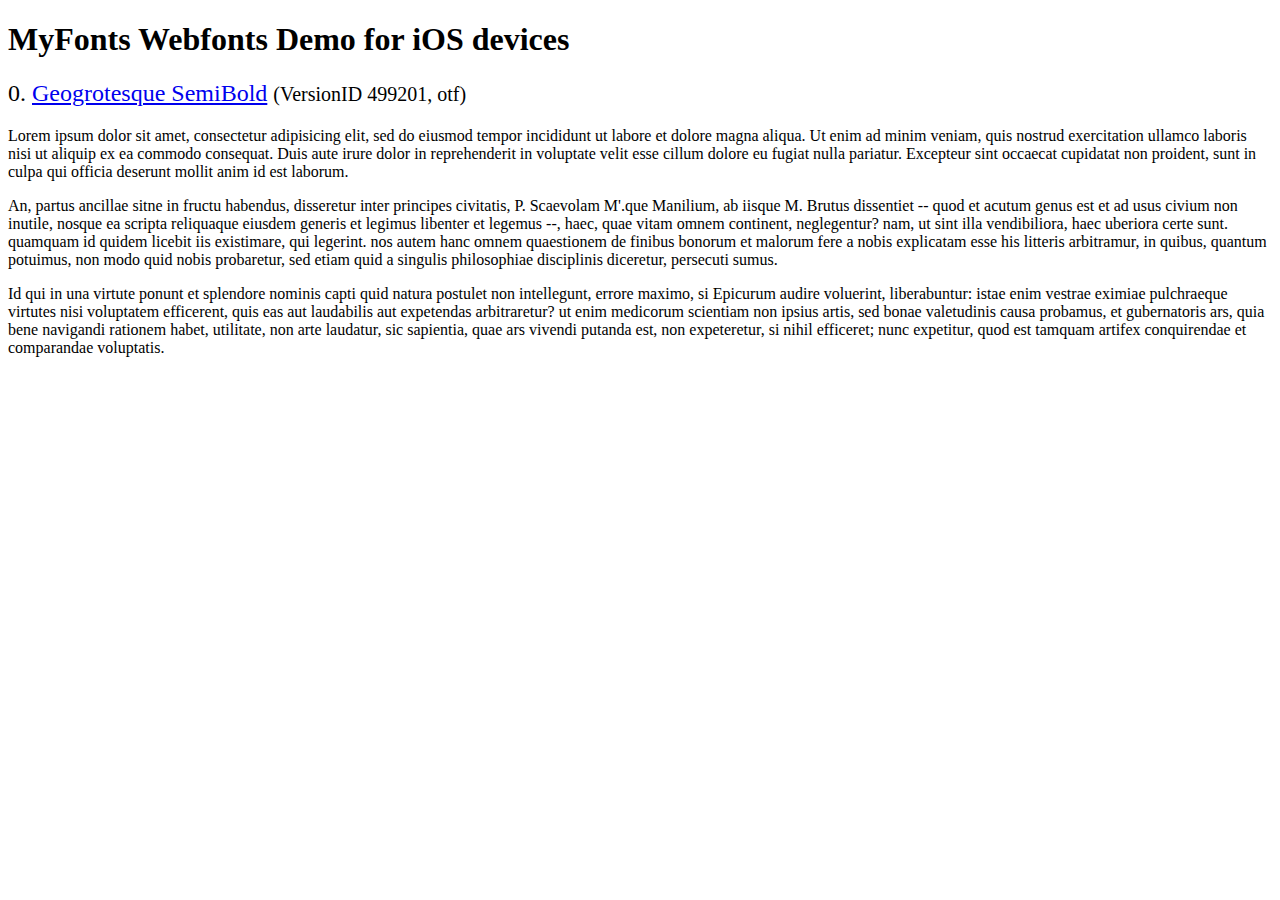
<file: template/cake-delights/slider/demo/fonts/webfonts/geo-semibold/svg/index.html>
<!DOCTYPE html>
<html>
<head>
<title>MyFonts Webfonts Demo for iOS devices</title>
<meta http-equiv="content-type" content="text/html; charset=utf-8" />

<style type="text/css" media="all">

	h2 {
		 font-weight:normal;
	}

		
	@font-face {
		font-family:"Geogrotesque-SemiBold";
		src:url("style_169898.svg#Geogrotesque-SemiBold") format("svg");
	}
	
	.webfont_0 {
		font-family: Geogrotesque-SemiBold;
	}
		
</style>

</head>

<body>

<h1>MyFonts Webfonts Demo for iOS devices</h1>


<h2>0. <span class='webfont_0'><a href='http://new.myfonts.com/search/style::169898/'>Geogrotesque SemiBold</a></span>
<small>(VersionID 499201, otf)</small>
</h2>

<p class='webfont_0'>Lorem ipsum dolor sit amet, consectetur adipisicing elit, sed do eiusmod tempor incididunt ut labore et dolore magna aliqua. Ut enim ad minim veniam, quis nostrud exercitation ullamco laboris nisi ut aliquip ex ea commodo consequat. Duis aute irure dolor in reprehenderit in voluptate velit esse cillum dolore eu fugiat nulla pariatur. Excepteur sint occaecat cupidatat non proident, sunt in culpa qui officia deserunt mollit anim id est laborum.</p>

<p class='webfont_0'>An, partus ancillae sitne in fructu habendus, disseretur inter principes civitatis, P. Scaevolam M'.que Manilium, ab iisque M. Brutus dissentiet -- quod et acutum genus est et ad usus civium non inutile, nosque ea scripta reliquaque eiusdem generis et legimus libenter et legemus --, haec, quae vitam omnem continent, neglegentur? nam, ut sint illa vendibiliora, haec uberiora certe sunt. quamquam id quidem licebit iis existimare, qui legerint. nos autem hanc omnem quaestionem de finibus bonorum et malorum fere a nobis explicatam esse his litteris arbitramur, in quibus, quantum potuimus, non modo quid nobis probaretur, sed etiam quid a singulis philosophiae disciplinis diceretur, persecuti sumus.</p>

<p class='webfont_0'>Id qui in una virtute ponunt et splendore nominis capti quid natura postulet non intellegunt, errore maximo, si Epicurum audire voluerint, liberabuntur: istae enim vestrae eximiae pulchraeque virtutes nisi voluptatem efficerent, quis eas aut laudabilis aut expetendas arbitraretur? ut enim medicorum scientiam non ipsius artis, sed bonae valetudinis causa probamus, et gubernatoris ars, quia bene navigandi rationem habet, utilitate, non arte laudatur, sic sapientia, quae ars vivendi putanda est, non expeteretur, si nihil efficeret; nunc expetitur, quod est tamquam artifex conquirendae et comparandae voluptatis.</p>




</body>
</html>
</file>
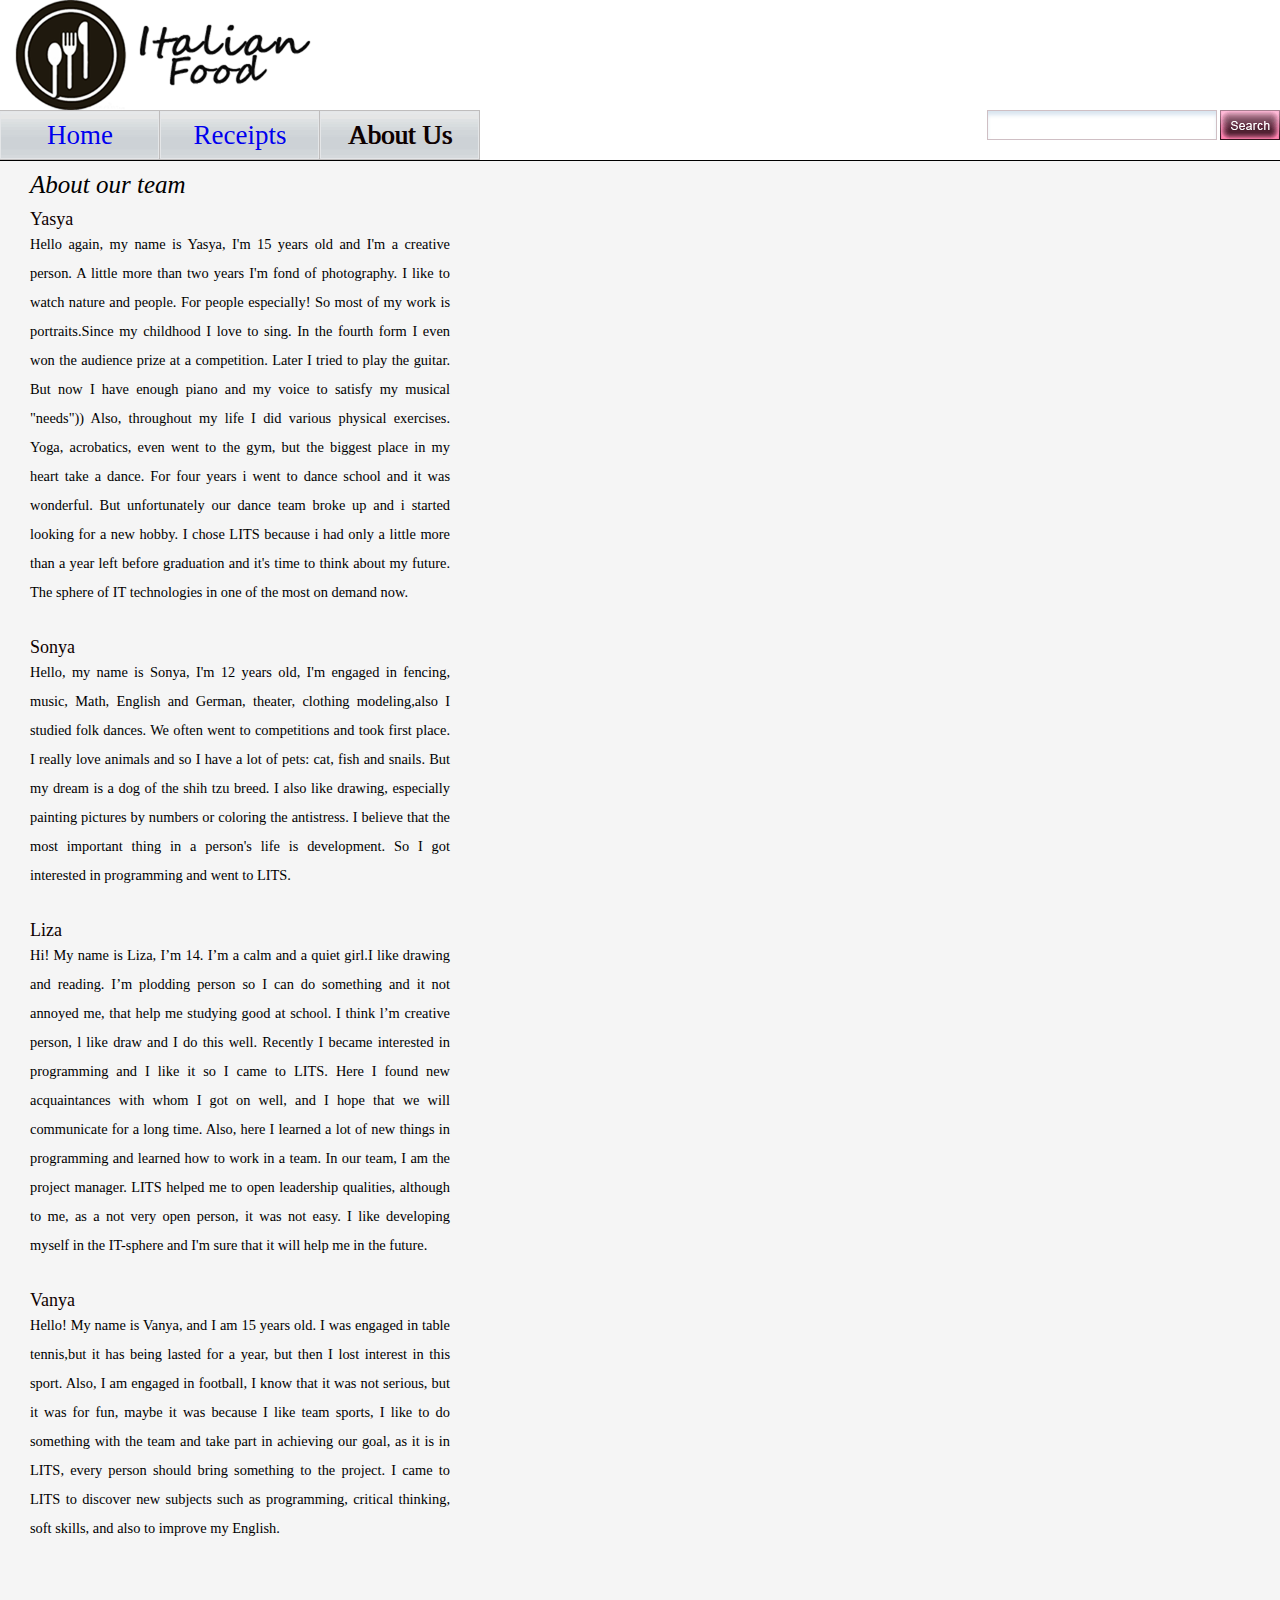
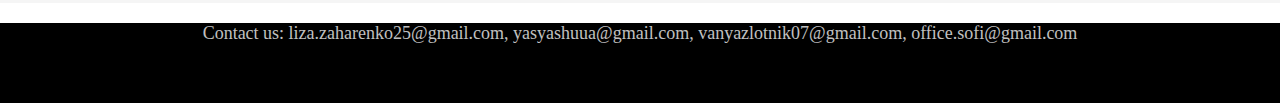
<file: about.html>
<!DOCTYPE html>
<html>

<head>
  <title>About us</title>
  <meta charset="UTF-8">
  <link rel="stylesheet" type="text/css" href="css/style.css">
  <script src="js/abc.js"></script>
  <script src="js/custom.js"></script>
</head>

<body>
  <div id="header">
    <div>
      <div>
        <div id="logo">
          <a href="#">
            <img src="images/logo1.png" alt="">
          </a>
        </div>
      </div>
      <div class="list-and-search">
        <ul>
          <li>
            <a href="index.html">Home</a>
          </li>
          <li>
            <a href="product.html" class="js_find_recipies">Receipts</a>
          </li>
          <li class="current">
            <a href="about.html">About us</a>
          </li>
        </ul>
        <form >
          <input type="text" id="search" maxlength="30">
          <input type="button" value="" id="searchbtn">
        </form>
      </div>


    </div>
  </div>
  <div id="content">
    <div id="about">
      <div class="aside">
        <h1>About our team</h1>
        <span>Yasya</span>

        <p>
          <font face="verdana">
            <big>Hello again, my name is Yasya, I'm 15 years old and I'm a creative person. A little more than two years I'm fond
              of photography. I like to watch nature and people. For people especially! So most of my work is portraits.Since
              my childhood I love to sing. In the fourth form I even won the audience prize at a competition. Later I tried
              to play the guitar. But now I have enough piano and my voice to satisfy my musical "needs")) Also, throughout
              my life I did various physical exercises. Yoga, acrobatics, even went to the gym, but the biggest place in
              my heart take a dance. For four years i went to dance school and it was wonderful. But unfortunately our dance
              team broke up and i started looking for a new hobby. I chose LITS because i had only a little more than a year
              left before graduation and it's time to think about my future. The sphere of IT technologies in one of the
              most on demand now.
          </font>
          </big>
        </p>
        <span>Sonya</span>
        <p>
          <font face="verdana">
            <big>Hello, my name is Sonya, I'm 12 years old, I'm engaged in fencing, music, Math, English and German, theater,
              clothing modeling,also I studied folk dances. We often went to competitions and took first place. I really
              love animals and so I have a lot of pets: cat, fish and snails. But my dream is a dog of the shih tzu breed.
              I also like drawing, especially painting pictures by numbers or coloring the antistress. I believe that the
              most important thing in a person's life is development. So I got interested in programming and went to LITS.
            </big>
          </font>
        </p>
        <span>Liza</span>
        <p>
          <big>
            <font face="verdana">Hi! My name is Liza, I’m 14. I’m a calm and a quiet girl.I like drawing and reading. I’m plodding person so I
              can do something and it not annoyed me, that help me studying good at school. I think l’m creative person,
              l like draw and I do this well. Recently I became interested in programming and I like it so I came to LITS.
              Here I found new acquaintances with whom I got on well, and I hope that we will communicate for a long time.
              Also, here I learned a lot of new things in programming and learned how to work in a team. In our team, I am
              the project manager. LITS helped me to open leadership qualities, although to me, as a not very open person,
              it was not easy. I like developing myself in the IT-sphere and I'm sure that it will help me in the future.
            </font>
          </big>
        </p>
        <span>Vanya</span>
        <p>
          <big>
            <font face="verdana">Hello! My name is Vanya, and I am 15 years old. I was engaged in table tennis,but it has being lasted for a year,
              but then I lost interest in this sport. Also, I am engaged in football, I know that it was not serious, but
              it was for fun, maybe it was because I like team sports, I like to do something with the team and take part
              in achieving our goal, as it is in LITS, every person should bring something to the project. I came to LITS
              to discover new subjects such as programming, critical thinking, soft skills, and also to improve my English.
            </font>
          </big>
        </p>
      </div>
    </div>
  </div>
  <div id="footer">
    <div id="navigation">
      <div>
        <p>Contact us: liza.zaharenko25@gmail.com, yasyashuua@gmail.com, vanyazlotnik07@gmail.com, office.sofi@gmail.com</p>
      </div>
    </div>
</body>

</html>
</file>
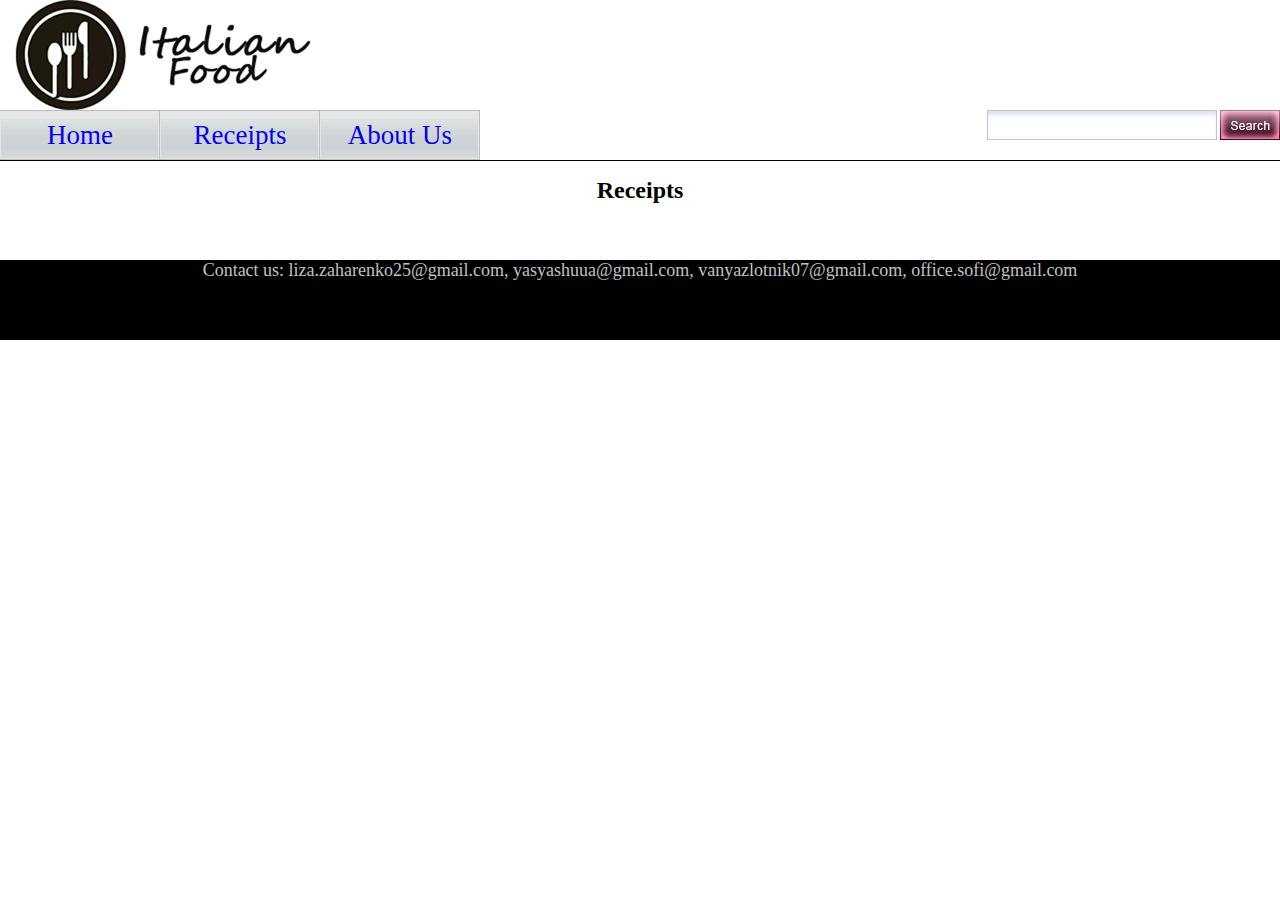
<file: product.html>
<!DOCTYPE html>
<html>

<head>
  <title>Receipts</title>
  <meta charset="UTF-8">
  <link rel="stylesheet" type="text/css" href="css/style.css">
  <script src="js/abc.js"></script>
  <script src="js/custom.js"></script>
</head>

<body>
  <div id="header">
    <div>
      <div>
        <div id="logo">
          <a href="#">
            <img src="images/logo1.png" alt="">
          </a>
        </div>
      </div>
      <div class="list-and-search">
        <ul>
          <li>
            <a href="index.html">Home</a>
          </li>
          <li>
            <a href="product.html" class="js_find_recipies">Receipts</a>
          </li>
          <li>
            <a href="about.html">About us</a>
          </li>
        </ul>
        <form action="#">
          <input type="text" id="search" maxlength="30">
          <input type="button" value="" id="searchbtn">
        </form>

      </div>

    </div>
  </div>
  <div class="content-product">
    <h1>Receipts</h1>
    <div class="recipes-wrapper js_recipes-wrapper">
      <div class="one-recipe clear">
        <div class="one-recipe-descr">
          <h2>
            <a href="#">Special Treats</a>
          </h2>
          <p>Lorem ipsum dolor sit amet, consectetuer adipiscing elit, sed diam nonummy nibh</p>
          <a href="vievrecipe.html" class="view">view all</a>
        </div>
        <div class="one-recipe-image">
          <a href="#">
            <img src="images/tarts.jpg" alt="">
          </a>
        </div>

      </div>
    </div>
  </div>
  <div id="footer">
    <div id="navigation">
      <div>
        <p>Contact us: liza.zaharenko25@gmail.com, yasyashuua@gmail.com, vanyazlotnik07@gmail.com, office.sofi@gmail.com</p>
      </div>
    </div>
</body>

</html>
</file>
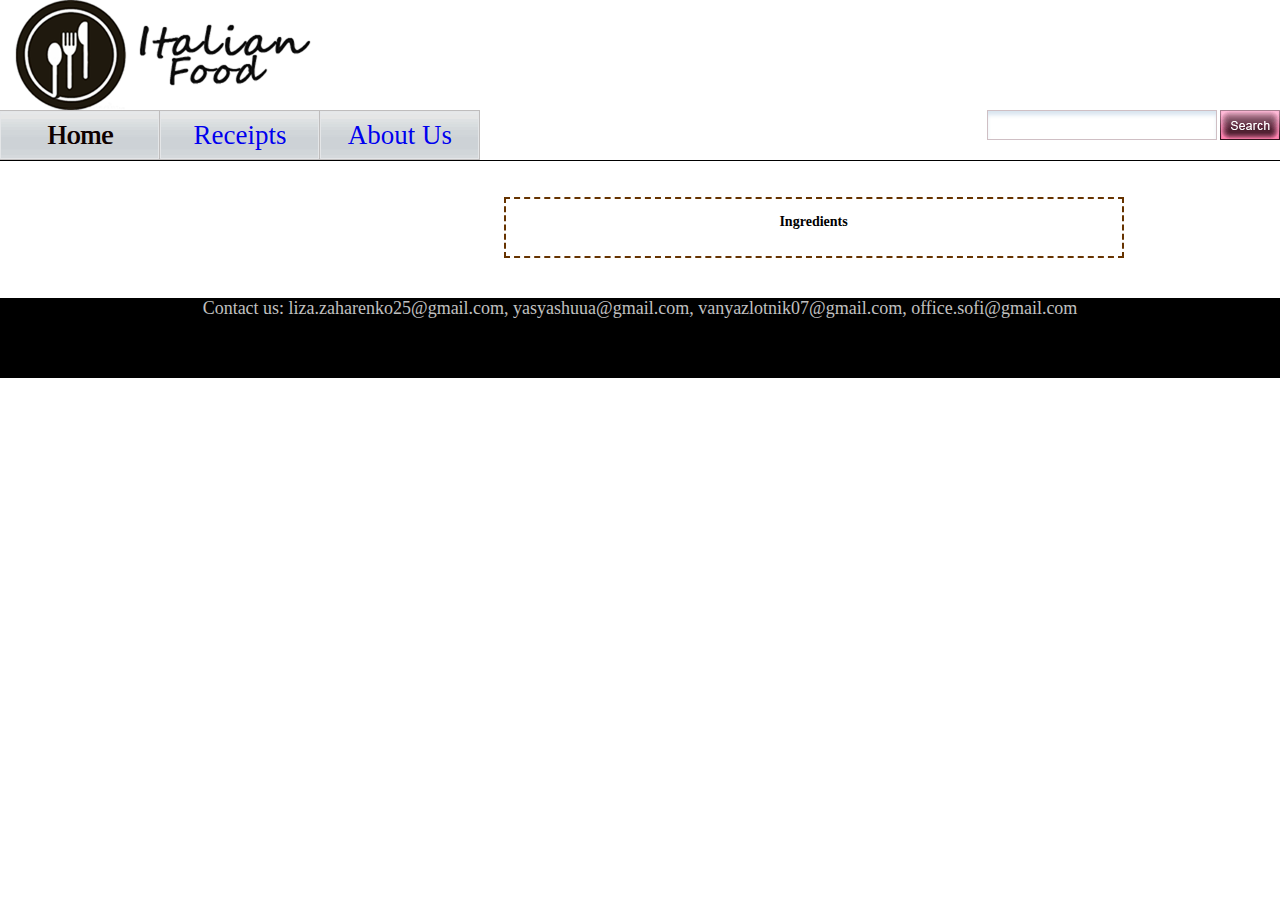
<file: vievrecipe.html>
<!DOCTYPE html>
<html>

<head>
  <title>Recipe</title>
  <meta charset="UTF-8">
  <link rel="stylesheet" type="text/css" href="css/style.css">
  <script src="js/abc.js"></script>
  <script src="js/custom.js"></script>
</head>

<body>
  <div id="header">
    <div>
      <div>
        <div id="logo">
          <a href="#">
            <img src="images/logo1.png" alt="">
          </a>
        </div>
      </div>
      <div class="list-and-search">
        <ul>
          <li class="current">
            <a href="index.html">Home</a>
          </li>
          <li>
            <a href="product.html" class="js_find_recipies">Receipts</a>
          </li>
          <li>
            <a href="about.html">About us</a>
          </li>
        </ul>
        <form action="#">
          <input type="text" id="search" maxlength="30">
          <input type="button" value="" id="searchbtn">
        </form>

      </div>

    </div>

  </div>
  <div class="recipe-container">
    <div class="recipe-header clear">
      <h1 class='js_recipe-name'></h1>
      <div class="recipe-header-left">
          <img class="js_recipe-image">
      </div>
      <div class="recipe-header-right">
          <div class="recipe-ingredients">
            <h3>Ingredients</h3>
            <ul class="js_ingredients-list"></ul>
          </div>
      </div>
    </div>
    <div class="recipes-steps js_steps">
      
    </div>
  </div>
  <div id="footer">
    <div id="navigation">
      <div>
        <p>Contact us: liza.zaharenko25@gmail.com, yasyashuua@gmail.com, vanyazlotnik07@gmail.com, office.sofi@gmail.com</p>
      </div>
    </div>
  </div>
</body>

</html>
</file>
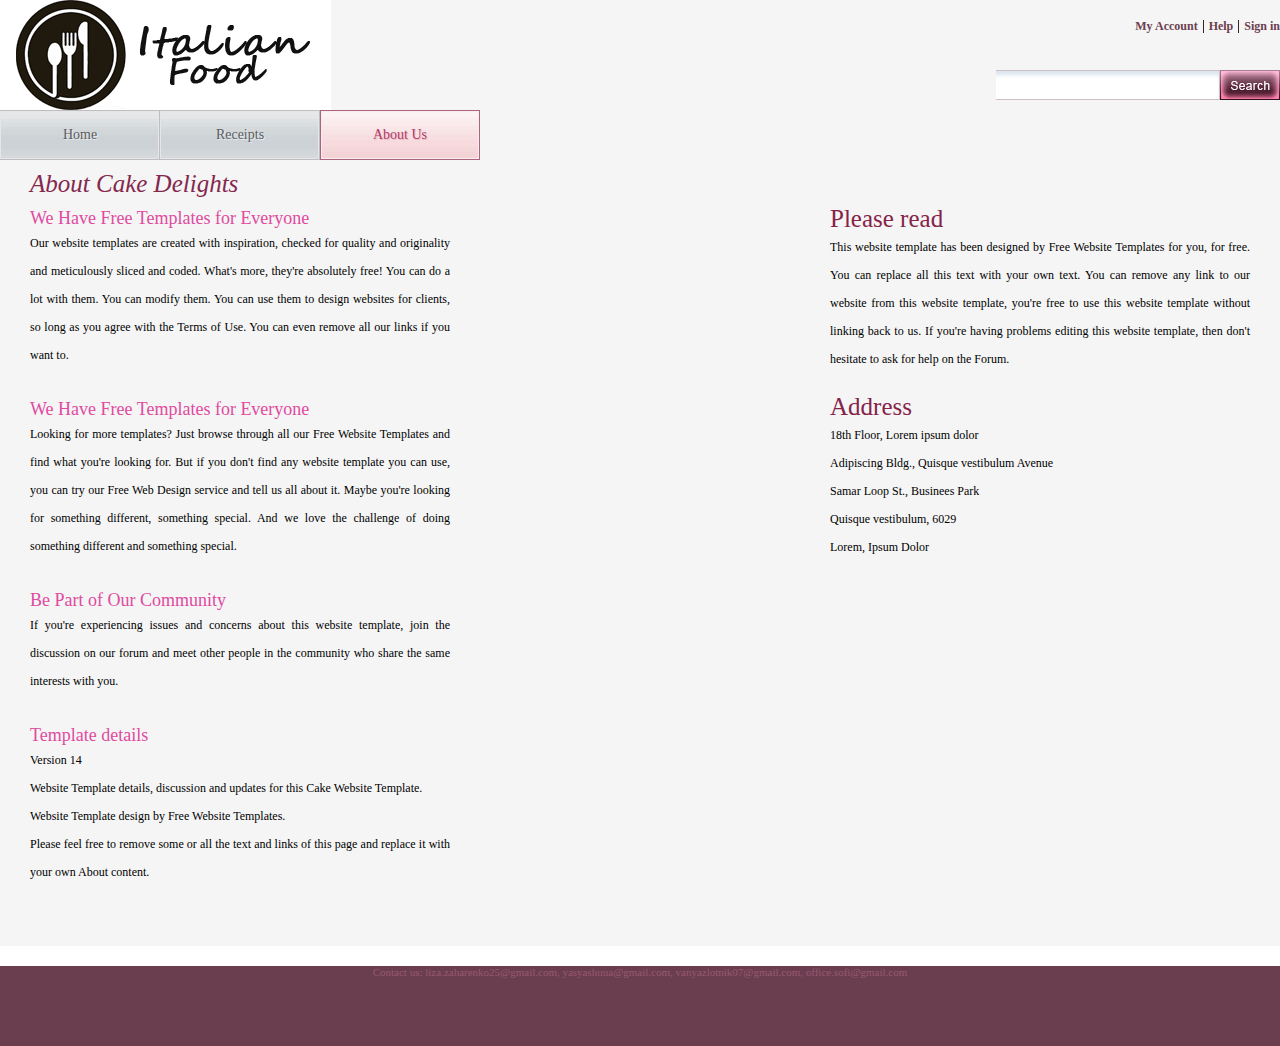
<file: template/cake-delights/about.html>
<!DOCTYPE html>
<html>
<head>
<title>Cake Delights | About</title>
<meta charset="UTF-8">
<link rel="stylesheet" type="text/css" href="css/style.css">
<!--[if IE 8]><link rel="stylesheet" type="text/css" href="css/ie8.css"><![endif]-->
<!--[if IE 7]><link rel="stylesheet" type="text/css" href="css/ie7.css"><![endif]-->
<!--[if IE 6]><link rel="stylesheet" type="text/css" href="css/ie6.css"><![endif]-->
</head>
<body>
<div id="header">
  <div>
    <div>
      <div id="logo"> <a href="#"><img src="images/logo1.png" alt=""></a> </div>
      <div>
        <div> <a href="signup.html">My Account</a> <a href="#">Help</a> <a href="signin.html" class="last">Sign in</a> </div>
        <form action="#">
          <input type="text" id="search" maxlength="30">
          <input type="submit" value="" id="searchbtn">
        </form>
      </div>
    </div>
    <ul>
      <li><a href="index.html">Home</a></li>
      <li><a href="product.html">Receipts</a></li>
      <li class="current"><a href="about.html">About us</a></li>
    </ul>
   
  </div>
</div>
<div id="content">
  <div id="about">
    <div class="aside">
      <h1>About Cake Delights</h1>
      <span>We Have Free Templates for Everyone</span>
      <p>Our website templates are created with inspiration, checked for quality and originality and meticulously sliced and coded. What's more, they're absolutely free! You can do a lot with them. You can modify them. You can use them to design websites for clients, so long as you agree with the Terms of Use. You can even remove all our links if you want to.</p>
      <span>We Have Free Templates for Everyone</span>
      <p>Looking for more templates? Just browse through all our Free Website Templates and find what you're looking for. But if you don't find any website template you can use, you can try our Free Web Design service and tell us all about it. Maybe you're looking for something different, something special. And we love the challenge of doing something different and something special.</p>
      <span>Be Part of Our Community</span>
      <p>If you're experiencing issues and concerns about this website template, join the discussion on our forum and meet other people in the community who share the same interests with you.</p>
      <span>Template details</span>
      <p>Version 14<br>
        Website Template details, discussion and updates for this Cake Website Template. <br>
        Website Template design by Free Website Templates. <br>
        Please feel free to remove some or all the text and links of this page and replace it with your own About content.</p>
    </div>
    <div class="section">

      <div>
        <h3>Please read</h3>
        <p>This website template has been designed by Free Website Templates for you, for free. You can replace all this text with your own text. You can remove any link to our website from this website template, you're free to use this website template without linking back to us. If you're having problems editing this website template, then don't hesitate to ask for help on the Forum.</p>
      </div>
      <div>
        <h3>Address</h3>
        <p>18th Floor, Lorem ipsum dolor <br>
          Adipiscing Bldg., Quisque vestibulum Avenue <br>
          Samar Loop St., Businees Park <br>
          Quisque vestibulum, 6029 <br>
          Lorem, Ipsum Dolor</p>
      </div>
      
    </div>
  </div>
</div>
<div id="footer">
    <div id="navigation">
      <div>
        <p>Contact us: liza.zaharenko25@gmail.com, yasyashuua@gmail.com, vanyazlotnik07@gmail.com, office.sofi@gmail.com</p>
      </div>
    </div>
</body>
</html>
</file>
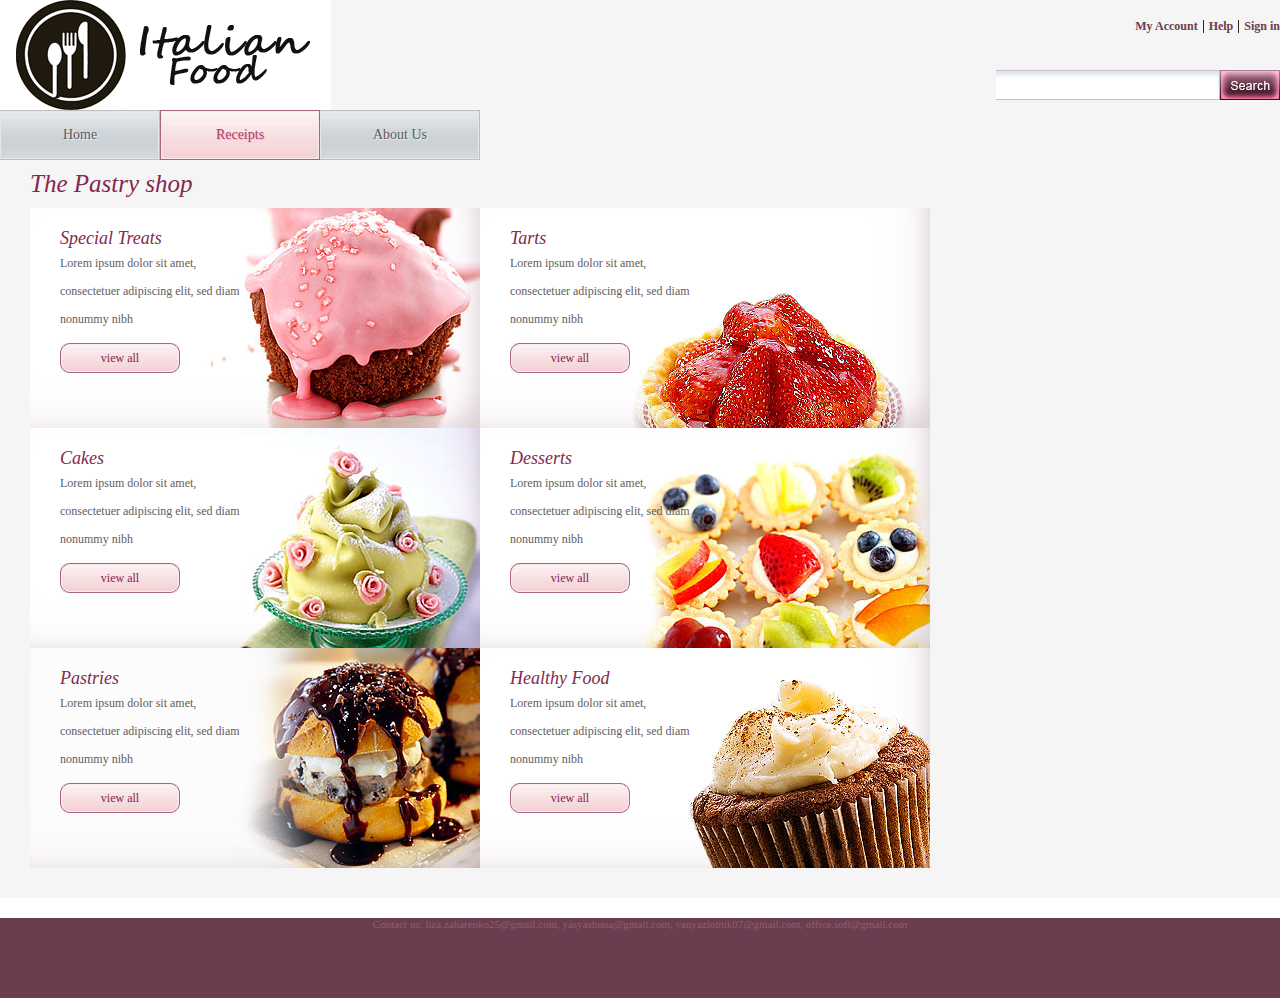
<file: template/cake-delights/product.html>
<!DOCTYPE html>
<html>
<head>
<title>Cake Delights | Product</title>
<meta charset="UTF-8">
<link rel="stylesheet" type="text/css" href="css/style.css">
<!--[if IE 8]><link rel="stylesheet" type="text/css" href="css/ie8.css"><![endif]-->
<!--[if IE 7]><link rel="stylesheet" type="text/css" href="css/ie7.css"><![endif]-->
<!--[if IE 6]><link rel="stylesheet" type="text/css" href="css/ie6.css"><![endif]-->
</head>
<body>
<div id="header">
  <div>
    <div>
      <div id="logo"> <a href="#"><img src="images/logo1.png" alt=""></a> </div>
      <div>
        <div> <a href="signup.html">My Account</a> <a href="#">Help</a> <a href="signin.html" class="last">Sign in</a> </div>
        <form action="#">
          <input type="text" id="search" maxlength="30">
          <input type="submit" value="" id="searchbtn">
        </form>
      </div>
    </div>
    <ul>
      <li><a href="index.html">Home</a></li>
      <li class="current"><a href="product.html">Receipts</a></li>
      <li><a href="about.html">About us</a></li>
    </ul>
   
  </div>
</div>
<div id="content">
  <div>
    <h1>The Pastry shop</h1>
    <ul>
      <li>
        <div>
          <div>
            <h2><a href="#">Special Treats</a></h2>
            <p>Lorem ipsum dolor sit amet, consectetuer adipiscing elit, sed diam nonummy nibh</p>
            <a href="#" class="view">view all</a> </div>
          <a href="#"><img src="images/special-treats.jpg" alt=""></a> </div>
      </li>
      <li>
        <div>
          <div>
            <h2><a href="#">Tarts</a></h2>
            <p>Lorem ipsum dolor sit amet, consectetuer adipiscing elit, sed diam nonummy nibh</p>
            <a href="#" class="view">view all</a> </div>
          <a href="#"><img src="images/tarts.jpg" alt=""></a> </div>
      </li>
      <li>
        <div>
          <div>
            <h2><a href="#">Cakes</a></h2>
            <p>Lorem ipsum dolor sit amet, consectetuer adipiscing elit, sed diam nonummy nibh</p>
            <a href="#" class="view">view all</a> </div>
          <a href="#"><img src="images/cakes.jpg" alt=""></a> </div>
      </li>
      <li>
        <div>
          <div>
            <h2><a href="#">Desserts</a></h2>
            <p>Lorem ipsum dolor sit amet, consectetuer adipiscing elit, sed diam nonummy nibh</p>
            <a href="#" class="view">view all</a> </div>
          <a href="#"><img src="images/dessert.jpg" alt=""></a> </div>
      </li>
      <li>
        <div>
          <div>
            <h2><a href="#">Pastries</a></h2>
            <p>Lorem ipsum dolor sit amet, consectetuer adipiscing elit, sed diam nonummy nibh</p>
            <a href="#" class="view">view all</a> </div>
          <a href="#"><img src="images/pastries.jpg" alt=""></a> </div>
      </li>
      <li>
        <div>
          <div>
            <h2><a href="#">Healthy Food</a></h2>
            <p>Lorem ipsum dolor sit amet, consectetuer adipiscing elit, sed diam nonummy nibh</p>
            <a href="#" class="view">view all</a> </div>
          <a href="#"><img src="images/healthy-food.jpg" alt=""></a> </div>
      </li>
    </ul>
  </div>
</div>
<div id="footer">
    <div id="navigation">
      <div>
        <p>Contact us: liza.zaharenko25@gmail.com, yasyashuua@gmail.com, vanyazlotnik07@gmail.com, office.sofi@gmail.com</p>
      </div>
    </div>
</body>
</html>
</file>
<file: css/style.css>
body {
	background: white;
	color: black;
	font-family: Verdana;
	font-size: 12px;
	margin: 0;
	min-width: 960px;
	padding: 0;
	width: 100%;
}
a {
	outline: none;
}
img {
	border: 0;
}
p a {
	color: #46142F;
}
.clear:after {
    content: '';
    clear: both;
    display: table;
}
#header {
	background: #ffffff;
	border-bottom: 1px solid #000;
}
#header div {
	margin: 0 auto;
}
#header div div {
	overflow: hidden;
	position: relative;
}
#header div div div#logo {
	float: left;
	width: 331px;
}
#header div div div {
	float: right;
	height: 110px;
	width: auto;
}
#header div div div div {
	display: block;
	float: none;
	height: auto;
	padding-bottom: 40px;
	padding-left: 134px;
	margin-top: 20px;
	overflow: hidden;
	width: auto;
}
#header div div div div a {
	border-right: 1px solid #3A2222;
	color: #6c404f;
	display: block;
	float: left;
	font-weight: bold;
	line-height: 13px;
	padding: 0 5px;
	text-decoration: none;
}
#header div div div div a.last {
	border: 0;
	padding-right: 0;
}
#header div div div form {
	position: absolute;
	right: 0;
	top: 70px;
	height: 30px;
	width: 290px;
}
#header div div div form input {
	float: left;
	line-height: 30px;
}
#header div div div form input#search {
	background: url(../images/input-search.gif) no-repeat 0 0;
	border: 0;
	height: 30px;
	padding: 0 5px;
	width: 220px;
}
#header div div div form input#searchbtn {
	background: url(../images/sprite-buttons.gif) no-repeat 0 -291px;
	border: none;
	height: 30px;
	width: 60px;
}
#header div ul {
	list-style: none;
	margin: 0;
	overflow: hidden;
	padding: 0;
}
#header div ul li {
	float: left;
	height: 50px;
	line-height: 50px;
	width: 160px;
}
#header div ul li a {

	background: url(../images/sprite-buttons.gif) no-repeat 0 -205px;

	background: 

	color: #0e0000;
	display: block;
	font-size: 27px;
	text-align: center;
	text-decoration: none;
	text-shadow: 1px 0px 0 #DCDCDC;
	text-transform: capitalize;
}
#header div ul li a:hover, #header ul li.current a {
	color: #0e0000;

	text-shadow: 1px 0px 0 #0e0000;

	
}
#header div ul li.current a {
	
}
#header div div#section, #header div div.section {
	background: #DCDCDC;
	height: 360px;
	padding: 10px;
}
#header div div.section {
	height: 190px;
}
#header div div#section ul {
	float: left;
	list-style: none;
	margin: 0;
	padding: 0;
}
#header div div#section ul li {
	background: none;
	float: none;
	height: 38px;
	line-height: 34px;
	padding: 1px 0 1px;
	width: 230px;
}
#header div div#section ul li a {
	background: url(../images/sprite-buttons.gif) no-repeat 0 -157px;
	color: #f5ffff;
	display: block;
	height: 38px;
	line-height: 34px;
	font-size: 12px;
	font-weight: bold;
	padding: 1px 0 1px;
	text-align: center;
	text-shadow: 1px 1px 0 #ad657d, -1px -1px 0 #ad657d, -1px 1px 0 #ad657d, 1px -1px 0 #ad657d;
	text-transform: lowercase;
}
#header div div#section ul li a:hover, #header div div#section ul li.selected a {
	color: #7c0d37;
	text-shadow: 1px 1px 0 #f7cade, -1px -1px 0 #f7cade, -1px 1px 0 #f7cade, 1px -1px 0 #f7cade;
}
#header div div#section ul li.selected a {
	background: url(../images/sprite-buttons.gif) no-repeat 0 0;
}
#header div div#section img {
	float: right;
}
#content {
	background: #f5f5f5;
	height: auto;
	width: 100%;
}
#content div.home {
	margin: 0 auto;
	overflow: hidden;
	padding: 30px 0;
}
#content div#services, #content div#about, #content div {
	margin: 0 auto;
	padding: 10px 30px 30px;
	position: relative;
}
#content div#services, #content div#about {
	overflow: hidden;
}
#content div#about div.aside, #content div#services div.aside {
	float: left;
	padding: 0;
	width: 420px;
}
#content div#services div.aside span {
	background: url(../images/sprite-icons.gif) no-repeat 0 0;
	color: #84284D;
	font-size: 18px;
	height: 20px;
	line-height: 20px;
	display: block;
	text-indent: 25px;
}
#content div#services div.aside p {
	color: #5F5D5E;
	line-height: 28px;
	margin: 5px 0 30px;
	text-align: justify;
}
#content div#about div.section, #content div#services div.section {
	float: right;
	padding: 15px 0 0;
	width: 420px;
}
#content div#about div.section div#visitshop, #content div#services div.section div#visitshop, #content div div#visitshop {
	background: url(../images/bg-sweets.gif) no-repeat center top;
	height: 210px;
	padding: 0;
	position: relative;
	right: 0;
	width: 420px;
}
#content div div#visitshop {
	right: 30px;
	right: 30px;
	position: absolute;
}
#content div p {
	line-height: 28px;
}
#content div#about div.section div#visitshop div, #content div#services div.section div#visitshop div, #content div div#visitshop div {
	background: url(../images/pie.jpg) no-repeat 205px bottom;
	height: 205px;
	margin: 0;
	padding: 0;
	width: auto;
}
#content div#about div.section div#visitshop div span, #content div#services div.section div#visitshop div span, #content div div#visitshop div span {
	display: block;
	height: 157px;
	position: absolute;
	right: 1px;
	top: 25px;
	width: 211px;
}
#content div#about div.section div#visitshop div p, #content div#services div.section div#visitshop div p, #content div div#visitshop div p {
	color: #78394E;
	font-size: 23px;
	margin: 0;
	padding-left: 20px;
}
#content div#about div.section div#visitshop div p span, #content div#services div.section div#visitshop div p span, #content div div#visitshop div p span {
	color: #d1467d;
	display: block;
	font-family: Trebuchet MS;
	font-size: 28px;
	font-style: italic;
	height: auto;
	position: static;
	right: 0;
	top: 0;
	width: auto;
}
#content div#about div.section div#visitshop div a.visit, #content div div.section div#visitshop div a.visit, #content div div#visitshop div a.visit {
	background: url(../images/sprite-buttons.gif) no-repeat 0 -491px;
	color: #6E4253;
	display: block;
	font-size: 18px;
	font-weight: normal;
	height: 50px;
	line-height: 50px;
	margin-left: 30px;
	margin-top: 30px;
	text-align: center;
	text-decoration: none;
	width: 170px;
}
#content div#about div.section div, #content div div.section h3 {
	padding: 10px 0 0;
	width: auto;
}
#content div#about div.section div h3, #content div div.section h3 {
	color: #000000;
	font-size: 25px;
	font-weight: normal;
	margin: 10px 0 0;
}
#content div div.section h3 {
	margin: 0;
	padding: 0;
}
#content div#about div.section div p, #content div div.section p {
	line-height: 28px;
	margin: 0;
	text-align: justify;
}
#content div div.section p {
	margin-top: 5px;
	margin-bottom: 20px;
}
#content div#about div.section div a.callus {
	background: url(../images/sprite-icons.gif) no-repeat 0 -232px;
	color: #c04973;
	display: block;
	font-size: 18px;
	height: 91px;
	line-height: 30px;
	margin-top: 20px;
	padding-top: 10px;
	text-decoration: none;
	text-indent: 80px;
}
#content div#about div.section div a.callus span {
	color: #852349;
	display: block;
	font-family: Trebuchet MS;
	font-size: 25px;
	font-style: italic;
}
#content div#about div.aside span {
	background: none;
	color: #0e0000;
	display: block;
	font-size: 18px;
	text-indent: 0;
}
#content div#about div.aside p {
	line-height: 28px;
	margin-bottom: 30px;
	margin-top: 0;
	text-align: justify;
}
#content div h1 {
	color: #000000;
	font-family: Trebuchet MS;
	font-size: 25px;
	font-style: italic;
	font-weight: normal;
	margin: 0;
	padding-bottom: 10px;
}
#content div ul {
	list-style: none;
	margin: 0;
	overflow: hidden;
	padding: 0;
}
#content div ul li {
	float: left;
	height: 220px;
	width: 450px;
}
#content div ul li div {
	padding: 0;
	position: relative;
	width: auto;
}
#content div ul li div div {
	left: 30px;
	padding: 0;
	position: absolute;
	top: 20px;
	width: auto;
}
#content div ul li div div h2 {
	font-family: Trebuchet MS;
	font-size: 18px;
	font-style: italic;
	font-weight: normal;
	margin: 0;
}
#content div ul li div div h2 a {
	color: #84284d;
	text-decoration: none;
}
#content div ul li div div p {
	color: #5F5D5E;
	margin: 0 0 10px;
	line-height: 28px;
	width: 185px;
	text-align: left;
}
#content div ul li div div a.view {
	background: url(../images/sprite-buttons.gif) no-repeat 0 -451px;
	color: #84284d;
	display: block;
	height: 30px;
	line-height: 30px;
	text-align: center;
	text-decoration: none;
	width: 120px;
}
#content div.home div.aside {
	float: left;
	height: auto;
	padding: 0 0 0 20px;
	width: 810px;
}
.home h2{
	padding-top: 0;
}
#content div.home div.aside h1 {
	color: #000000;
	font-family: Trebuchet MS;
	font-size: 25px;
	font-style: italic;
	font-weight: normal;
	margin: 0 0 5px;
	padding-bottom: 0;
	text-indent: 0;
}
#content div.home div.aside p {
	line-height: 28px;
	margin: 0;
	text-align: justify;
}
#content div.home div.aside p a.readmore {
	color: #932b50;
	text-decoration: none;
}
#content div.home div.section {
	background: url(../images/bg-foodstory.gif) repeat-y top center;
	float: right;
	height: 420px;
	padding: 20px;
	width: 430px;
}
#content div.home div.section div {
	background: #ebe7e8;
	float: left;
	height: 395px;
	padding: 5px 20px 20px;
	width: 200px;
}
#content div.home div.section div h2 {
	color: #0e0000;
	/* font-family: 'JamesFajardoRegular'; */
	font-family: Trebuchet MS;
	font-size: 18px;
	font-style: italic;
	font-weight: normal;
	margin: 0 0 5px;
}
#content div.home div.section div p {
	color: #5f5d5e;
	line-height: 28px;
	margin: 0;
	text-align: justify;
}
#content div.home div.section ul {
	float: right;
	list-style: none;
	margin: 0;
	padding: 0;
	width: 180px;
}
#content div.home div.section ul li {
	display: block;
	height: auto;
	margin-top: 9px;
	width: auto;
}
#content div.home div.section ul li.first {
	margin-top: 0;
}
#content div.home div.section ul li img {
	border: 6px solid #fefffa;
}
#content div form p {
	line-height: 28px;
	margin: 0;
	padding-bottom: 20px;
	text-align: justify;
	width: 420px;
}
#content div form p span {
	color: #5F5D5E;
}
#content div form input {
	color: #aeaeae;
	display: block;
	margin: 20px 0;
}
#content div form input.textcontact {
	background: url(../images/input-contact.gif) no-repeat 0 0;
	border: 0 none;
	font-weight: bold;
	height: 30px;
	line-height: 30px;
	padding: 0 5px;
	width: 341px;
}
#content div form textarea {
	background: #fff;
	border: 1px solid #cccccc;
	height: 350px;
	padding: 5px;
	width: 890px;
}
#content div form input.submit {
	background: url(../images/sprite-buttons.gif) no-repeat 0 -411px;
	border: 0;
	display: block;
	margin-left: 780px;
	height: 30px;
	width: 120px;
}
#content div#blog {
	margin: 0 auto;
	overflow: hidden;
	padding: 10px 30px 30px 0;
	position: relative;
	width: 930px;
}
#content div#blog div#articles {
	float: left;
	padding: 0;
	width: 692px;
}
#content div#blog div#articles ul {
	list-style: none;
	margin: 10px 0 0;
	padding: 0;
}
#content div#blog div#articles ul li {
	background: url(../images/bg-post.gif) repeat-y;
	display: block;
	height: auto;
	position: relative;
	margin-bottom: 30px;
	width: 692px;
}
#content div#blog div#articles ul li div {
	background: url(../images/bg-post-header.gif) no-repeat center top;
	position: static;
}
#content div#blog div#articles ul li div div {
	background: url(../images/bg-post-footer.gif) no-repeat center bottom;
}
#content div#blog div#articles ul li div div h1 {
	font-family: Verdana;
	font-size: 20px;
	letter-spacing: 0;
	padding-top: 20px;
	text-indent: 125px;
}
#content div#blog div#articles ul li div div h1 a {
	color: #84284D;
	text-decoration: none;
}
#content div#blog div#articles ul li div div h2 {
	color: #FF2279;
	font-family: Verdana;
	font-size: 20px;
	letter-spacing: 0;
	padding-left: 50px;
	padding-top: 10px;
}
#content div#blog div#articles ul li div div p {
	padding: 0 28px 0 52px;
	text-align: justify;
	width: auto;
}
#content div#blog div#articles ul li div div span.date {
	color: #F7FFFF;
	display: block;
	font-size: 14px;
	left: 0;
	line-height: 48px;
	position: absolute;
	text-align: center;
	top: 0;
	width: 104px;
}
#content div#blog div#articles ul li div div span.connect {
	display: block;
	height: 20px;
	position: absolute;
	right: 15px;
	top: 20px;
}
#content div#blog div#articles ul li div div span.connect a {
	display: block;
	float: left;
	height: 20px;
	margin: 0 0 0 5px;
	text-decoration: none;
	text-indent: -99999px;
	width: 20px;
}
#content div#blog div#articles div.section {
	background: url(../images/border-horizontal.gif) no-repeat 40px top;
	float: none;
	overflow: hidden;
	padding-left: 35px;
	width: 617px;
}
#content div#blog div#articles div.section a.newpost {
	float: left;
}
#content div#blog div#articles div.section a.oldpost {
	float: right
}
#content div#blog div#articles div.section a {
	color: #cdc9ca;
	font-size: 14px;
	display: block;
	text-decoration: none;
}
#content div#blog div#articles div.section a:hover, #content div#blog div#articles div.section a.oldpost {
	color: #a36e82;
}
#content div#blog div#articles ul li div div span.connect a.twitter {
	background: url(../images/sprite-icons.gif) no-repeat 0 -362px;
}
#content div#blog div#articles ul li div div span.connect a.heart {
	background: url(../images/sprite-icons.gif) no-repeat 0 -171px;
}
#content div#blog div#articles ul li div div span.connect a.facebook {
	background: url(../images/sprite-icons.gif) no-repeat 0 -112px;
}
#content div#blog div#articles ul li div div span#tag {
	color: #d1d1d1;
	display: block;
	padding-left: 50px;
	padding-bottom: 20px;
}
#content div#blog div#articles ul li div div span#tag a {
	color: #d1d1d1;
}
#content div#blog div#articles ul li div div span#tag a:hover {
	color: #DF4B9F;
}
#content div#blog div#sidebar {
	float: right;
	padding: 0 0 0 25px;
	width: 200px;
}
#content div#blog div#sidebar h2 {
	background: url(../images/sidebar-separator.gif) no-repeat center bottom;
	font-size: 18px;
	font-weight: normal;
	margin: 20px 0 0;
	padding-bottom: 15px;
}
#content div#blog div#sidebar h3 {
	background: url(../images/sidebar-separator.gif) no-repeat center bottom;
	font-size: 18px;
	font-weight: normal;
	margin: 0;
	padding-top: 10px;
	padding-bottom: 15px;
	text-indent: 20px;
	width: 222px;
}
#content div#blog div#sidebar h3 a span, #content div#blog div#sidebar div p a span, #content div#blog div#sidebar div p a:hover, #content div#blog div#sidebar h3 a:hover {
	color: #cf8fa7;
}
#content div#blog div#sidebar h3 a {
	background: url(../images/arrow-down.gif) no-repeat 175px 5px;
	display: block;
	color: #ff2279;
	text-decoration: none;
}
#content div#blog div#sidebar h3.first {
	padding-top: 5px;
}
#content div#blog div#sidebar h3.first a {
	background: url(../images/arrow-up.gif) no-repeat 175px 5px;
}
#content div#blog div#sidebar div p a {
	color: #5f5d5e;
	text-decoration: none;
}
#content div#blog div#sidebar div p {
	margin: 0;
}
#content div#blog div#sidebar div {
	background: url(../images/sidebar-separator.gif) no-repeat center bottom;
	padding-right: 0;
	padding-bottom: 15px;
	width: auto;
}
#content div div#account {
	background: url(../images/bg-form-top-curve.gif) no-repeat center top;
	color: #5F5D5E;
	margin: 60px auto 0;
	padding: 10px 0 0;
	width: 420px;
}
#content div div#account div {
	background: url(../images/bg-form-bottom-curve.gif) no-repeat center bottom;
	padding: 0 0 10px;
	width: auto;
}
#content div div#account div form {
	background: url(../images/bg-form.gif) repeat-y;
	margin: 0;
	padding-bottom: 15px;
}
#content div div#account div form input {
	color: #5F5D5E;
	margin: 0 0 0 10px;
}
#content div div#account div form span {
	color: #84284D;
	display: block;
	padding: 15px 10px 10px 15px;
}
#content div div#account div form input#email, #content div div#account div form input#login, #content div div#account div form input#password, #content div div#account div form input#confirmpass, #content div div#account div form input#name {
	border: 1px solid #e0e0e0;
	height: 25px;
	width: 310px;
}
#content div div#account div form input#rememberme {
	display: inline-block;
	vertical-align: sub;
}
#content div div#account div form table {
	margin-left: 10px;
}
#content div div#account div form table tr td {
	padding: 5px 0;
	text-align: right;
}
#content div div#account div form table tr td.rememberme {
	padding: 0;
	text-align: left;
}
#content div div#account div form table tr td label input#rememberme {
	vertical-align: sub;
}
#content div div#account div form input.submitbtn {
	background: url(../images/sprite-buttons.gif) no-repeat 0 -376px;
	color: #84284D;
	border: 0;
	height: 25px;
	font-size: 11px;
	margin-left: 300px;
	margin-top: 10px;
	text-transform: uppercase;
	width: 90px;
}
#footer {
	background: #703f54;
	width: 100%;
}
#footer div.home {
	background: url(../images/bg-footer.gif) repeat-x top left;
	height: 336px;
	padding: 0;
	width: auto;
}
#footer div.home div, #footer div.section div {
	margin: 0 auto;
	padding: 0;
	overflow: hidden;
	width: 960px;
}
#footer div.home div div.aside, #footer div.section div div.aside {
	float: left;
	padding-left: 20px;
	width: 430px;
}
#footer div.section div div.aside {
	padding-left: 30px;
}
#footer div.home div div.aside div.connect {
	margin-top: 10px;
	width: auto;
}
#footer div.home div div.aside div.connect span, #footer div.section div div.connect span {
	color: #84284D;
	display: block;
	font-family: Trebuchet MS;
	font-style: italic;
	font-size: 18px;
	margin: 0 0 5px;
}
#footer div.home div div.aside div.connect ul, #footer div.section div div.connect ul {
	list-style: none;
	margin: 0 0 0 20px;
	padding: 0;
	width: 500px;
}
#footer div.home div div.aside div.connect ul li, #footer div.section div div.connect ul li {
	float: left;
	padding: 5px 0;
	width: 200px;
}
#footer div.home div div.aside div.connect ul li a, #footer div.section div div.connect ul li a {
	color: #84284D;
	display: block;
	height: 22px;
	line-height: 18px;
	text-decoration: none;
	text-indent: 30px;
}
#footer div.home div div.aside div.connect ul li a.facebook, #footer div.section div div.connect ul li a.facebook {
	background: url(../images/sprite-icons.gif) no-repeat 0 -30px;
}
#footer div.home div div.aside div.connect ul li a.twitter {
	background: url(../images/sprite-icons.gif) no-repeat 0 -335px;
}
#footer div.section div div.connect ul li a.twitter {
	background: url(../images/sprite-icons.gif) no-repeat 0 -416px;
}
#footer div.home div div.aside div.connect ul li a.subscribe {
	background: url(../images/sprite-icons.gif) no-repeat 0 -202px;
}
#footer div.section div div.connect ul li a.subscribe {
	background: url(../images/sprite-icons.gif) no-repeat 0 -389px;
}
#footer div.home div div.aside div.connect ul li a.flicker {
	background: url(../images/sprite-icons.gif) no-repeat 0 -57px;
}
#footer div.section div div.connect ul li a.flicker {
	background: url(../images/sprite-icons.gif) no-repeat 0 -56px;
}
#footer div.home div div.aside div.signup, #footer div.section div div.aside div {
	background: url(../images/bg-sign-up.gif) no-repeat 0 0;
	height: 195px;
	position: relative;
	width: auto;
}
#footer div.home div div.aside div.signup div, #footer div.section div div.aside div div {
	background: none;
	height: auto;
	position: absolute;
	right: 44px;
	top: 105px;
	width: 240px;
}
#footer div.home div div.aside div.signup div a, #footer div.section div div.aside div div a {
	background: url(../images/sprite-buttons.gif) no-repeat 0 -331px;
	color: #84284D;
	display: block;
	height: 35px;
	text-indent: -999999px;
	width: 230px;
}
#footer div.home div div.aside div.signup div b, #footer div.section div div.aside div div b {
	color: #674253;
	display: block;
	font-size: 22px;
	text-align: center;
}
#footer div.home div div.aside div.signup div b span, #footer div.section div div.aside div div b span {
	color: #af6282;
}
#footer div.home div div.aside div.signup div p, #footer div.section div div.aside div div p {
	color: #3e071c;
	margin: 0;
}
#footer div.home div div.section {
	background: url(../images/bg-featured-bottom-curve.jpg) no-repeat center bottom;
	float: right;
	height: 283px;
	margin-top: 19px;
	width: 471px;
}
#footer div.section div div.connect {
	float: right;
	height: auto;
	margin-top: 85px;
	width: 430px;
}
#footer div.home div div.section div {
	background: url(../images/bg-featured.jpg) repeat-y;
	width: auto;
}
#footer div.home div div.section div div {
	background: url(../images/bg-featured-heading.gif) no-repeat center top;
	padding: 75px 20px 0;
	width: 431px;
}
#footer div.home div div.section div div h3 {
	font-family: Trebuchet MS;
	font-size: 25px;
	font-style: italic;
	font-weight: normal;
	margin: 0;
}
#footer div.home div div.section div div h3 a {
	color: #84284D;
	text-decoration: none;
}
#footer div.home div div.section div div p {
	color: #5F5D5E;
	line-height: 28px;
	padding-top: 5px;
}
#footer div#featured {
	margin: 0 auto;
	padding-top: 30px;
	width: 960px;
}
#footer div#featured ul {
	list-style: none;
	margin: 0;
	overflow: hidden;
	padding: 0;
}
#footer div#featured ul li {
	float: left;
	margin-left: 18px;
	width: 226px;
}
#footer div#featured ul li.first {
	margin-left: 0;
}
#footer div#featured ul li h2 {
	font-size: 12px;
	font-weight: bold;
	margin: 0;
	padding-top: 5px;
}
#footer div#featured ul li h2 a {
	color: #b5d13e;
	text-decoration: none;
}
#footer div#featured ul li p {
	color: #EBD7E0;
	line-height: 28px;
	margin: 10px 0 0;
	text-align: justify;
}
#footer div#featured ul li p a.readmore {
	background: url(../images/sprite-buttons.gif) no-repeat 0 -265px;
	color: #d4a7bb;
	display: inline-block;
	height: 16px;
	font-size: 11px;
	line-height: 16px;
	text-align: center;
	text-decoration: none;
	width: 65px;
}
#footer div#navigation {
	background: #000000;
	height: 80px;
	margin-top: 20px;
	width: 100%;
}
#footer div#navigation div {
	margin: 0 auto;
	width: 960px;
}
#footer div#navigation div ul {
	background: url(../images/footer-top-border.jpg) no-repeat top center;
	list-style: none;
	margin: 0 auto;
	overflow: hidden;
	padding: 30px 0 0 170px;
	width: 800px;
}
#footer div#navigation div ul li {
	border-left: 1px solid #995870;
	float: left;
	font-size: 11px;
	height: 12px;
	line-height: 10px;
}
#footer div#navigation div ul li.first {
	border: 0;
}
#footer div#navigation div ul li a {
	color: #995870;
	display: block;
	padding: 0 5px;
	text-align: center;
	text-decoration: none;
	text-transform: lowercase
}
#footer div#navigation div ul li a:hover {
	color: #EBD7E0;
}
#footer div#navigation div p {
	color: #C0C0C0;
	font-size: 18px;
	margin: 0;
	text-align: center;
}
#footer div.section {
	background: url(../images/bg-footer2.gif) repeat-x top left;
	height: 226px;
	padding: 0;
	width: auto;
}

#header .list-and-search:after {
    content: '';
    clear: both;
}
#header .list-and-search ul {
    float: left;
}
#header .list-and-search form {
    float: right;
}
#header .list-and-search form input#search {
    background: url(../images/input-search.gif) no-repeat 0 0;
    border: 0;
    height: 30px;
    padding: 0 5px;
	width: 220px;
	vertical-align: middle;
}
#header .list-and-search form input#searchbtn {
    background: url(../images/sprite-buttons.gif) no-repeat 0 -291px;
    border: none;
    height: 30px;
	width: 60px;
	vertical-align: middle;
}

.flex-caption {
	width: 96%;
	padding: 2%;
	left: 0;
	bottom: 0;
	background: rgba(0,0,0,.5);
	color: #fff;
	text-shadow: 0 -1px 0 rgba(0,0,0,.3);
	font-size: 14px;
	line-height: 18px;
}
li.css a {
	border-radius: 0;
}
.content-product h1 {
	text-align: center;
}
.recipes-wrapper .one-recipe .one-recipe-descr {
    float: left;
    width: 50%;
}
.recipes-wrapper .one-recipe .one-recipe-image {
    float: right;
}
.recipes-wrapper .one-recipe .one-recipe-image img{
	width: 400px;
}
.recipes-wrapper {
		padding: 10px 30px 10px;
		margin: 0 30px;
}
.recipes-wrapper .one-recipe {
	border: 1px solid #ccc;
	margin: 10px;
	padding: 10px 20px;
}
.recipes-wrapper .one-recipe-descr h2 a {
    color: #7e1118;
}
.recipes-wrapper .one-recipe-descr p {
    font-size: 16px;

}

.recipes-wrapper .one-recipe .one-recipe-descr .view {
    background: url(../images/sprite-buttons.gif) no-repeat 0 -451px;
    color: #84284d;
    display: block;
    height: 30px;
    line-height: 30px;
    text-align: center;
    text-decoration: none;
    width: 120px;
}
#recipe div{
	width:20%;
	margin-left:800px;
	top: -300px;
	border: 2px dashed #663300;
	}
	#pizza_img{
		margin-left:10px;
		border: 5px solid
	}
	#recipe{
		height:370px
	}
	#recipe2 p{
		margin-left:20px;
	}
	.step{
		font-size: 150%;
		margin-left:40%;
		color: #6600cc}
	#pizza_name{
		font-size: 150%
	}

	.recipe-header {
    padding: 20px;
}
.recipe-header h1,
.recipe-header h3 {
    text-align: center;
}
.recipe-header-left {
    float: left;
    width: 39%;
}
.recipe-header-right {
    float: left;
    width: 50%;
}
.recipe-ingredients {
	border: 2px dashed #663300;
}
.recipe-ingredients ul{
	-moz-column-gap: 20px;
	-webkit-column-count: 2;
	-webkit-column-gap: 20px;
	column-count: 2;
	column-gap: 20px;
}
.recipe-ingredients ul li {
	list-style: none;
	padding: 10px;
}
.recipe-ingredients ul li span{
	vertical-align: 10px;
}

.recipe-ingredients ul li img {
    width: 35px;
}

.recipe-step {
	text-align: center;
	font-size: 16px;
}
.recipe-step h3 {
	color: #6600cc;
}
#header form button {
	padding: 5px;
	vertical-align: middle;
}
</file>
<file: template/cake-delights/css/style.css>
body {
	background: white;
	color: black;
	font-family: Verdana;
	font-size: 12px;
	margin: 0;
	min-width: 960px;
	padding: 0;
	width: 100%;
}
a {
	outline: none;
}
img {
	border: 0;
}
p a {
	color: #46142F;
}
#header {
	background: #f5f5f5;
}
#header div {
	margin: 0 auto;
}
#header div div {
	overflow: hidden;
	position: relative;
}
#header div div div#logo {
	float: left;
	width: 331px;
}
#header div div div {
	float: right;
	height: 110px;
	width: auto;
}
#header div div div div {
	display: block;
	float: none;
	height: auto;
	padding-bottom: 40px;
	padding-left: 134px;
	margin-top: 20px;
	overflow: hidden;
	width: auto;
}
#header div div div div a {
	border-right: 1px solid #3A2222;
	color: #6c404f;
	display: block;
	float: left;
	font-weight: bold;
	line-height: 13px;
	padding: 0 5px;
	text-decoration: none;
}
#header div div div div a.last {
	border: 0;
	padding-right: 0;
}
#header div div div form {
	position: absolute;
	right: 0;
	top: 70px;
	height: 30px;
	width: 290px;
}
#header div div div form input {
	float: left;
	line-height: 30px;
}
#header div div div form input#search {
	background: url(../images/input-search.gif) no-repeat 0 0;
	border: 0;
	height: 30px;
	padding: 0 5px;
	width: 220px;
}
#header div div div form input#searchbtn {
	background: url(../images/sprite-buttons.gif) no-repeat 0 -291px;
	border: none;
	height: 30px;
	width: 60px;
}
#header div ul {
	list-style: none;
	margin: 0;
	overflow: hidden;
	padding: 0;
}
#header div ul li {
	float: left;
	height: 50px;
	line-height: 50px;
	width: 160px;
}
#header div ul li a {
	background: url(../images/sprite-buttons.gif) no-repeat 0 -205px;
	color: #5b5c5e;
	display: block;
	font-size: 14px;
	text-align: center;
	text-decoration: none;
	text-shadow: 1px 1px 0 #e8edf1;
	text-transform: capitalize;
}
#header div ul li a:hover, #header ul li.current a {
	color: #b13c68;
	text-shadow: 1px 1px 0 #ebb8c7;
}
#header div ul li.current a {
	background: url(../images/sprite-buttons.gif) no-repeat 0 -97px;
}
#header div div#section, #header div div.section {
	background: #aa6581;
	height: 360px;
	padding: 10px;
}
#header div div.section {
	height: 190px;
}
#header div div#section ul {
	float: left;
	list-style: none;
	margin: 0;
	padding: 0;
}
#header div div#section ul li {
	background: none;
	float: none;
	height: 38px;
	line-height: 34px;
	padding: 1px 0 1px;
	width: 230px;
}
#header div div#section ul li a {
	background: url(../images/sprite-buttons.gif) no-repeat 0 -157px;
	color: #f5ffff;
	display: block;
	height: 38px;
	line-height: 34px;
	font-size: 12px;
	font-weight: bold;
	padding: 1px 0 1px;
	text-align: center;
	text-shadow: 1px 1px 0 #ad657d, -1px -1px 0 #ad657d, -1px 1px 0 #ad657d, 1px -1px 0 #ad657d;
	text-transform: lowercase;
}
#header div div#section ul li a:hover, #header div div#section ul li.selected a {
	color: #7c0d37;
	text-shadow: 1px 1px 0 #f7cade, -1px -1px 0 #f7cade, -1px 1px 0 #f7cade, 1px -1px 0 #f7cade;
}
#header div div#section ul li.selected a {
	background: url(../images/sprite-buttons.gif) no-repeat 0 0;
}
#header div div#section img {
	float: right;
}
#content {
	background: #f5f5f5;
	height: auto;
	width: 100%;
}
#content div.home {
	margin: 0 auto;
	overflow: hidden;
	padding: 30px 0;
}
#content div#services, #content div#about, #content div {
	margin: 0 auto;
	padding: 10px 30px 30px;
	position: relative;
}
#content div#services, #content div#about {
	overflow: hidden;
}
#content div#about div.aside, #content div#services div.aside {
	float: left;
	padding: 0;
	width: 420px;
}
#content div#services div.aside span {
	background: url(../images/sprite-icons.gif) no-repeat 0 0;
	color: #84284D;
	font-size: 18px;
	height: 20px;
	line-height: 20px;
	display: block;
	text-indent: 25px;
}
#content div#services div.aside p {
	color: #5F5D5E;
	line-height: 28px;
	margin: 5px 0 30px;
	text-align: justify;
}
#content div#about div.section, #content div#services div.section {
	float: right;
	padding: 15px 0 0;
	width: 420px;
}
#content div#about div.section div#visitshop, #content div#services div.section div#visitshop, #content div div#visitshop {
	background: url(../images/bg-sweets.gif) no-repeat center top;
	height: 210px;
	padding: 0;
	position: relative;
	right: 0;
	width: 420px;
}
#content div div#visitshop {
	right: 30px;
	right: 30px;
	position: absolute;
}
#content div p {
	line-height: 28px;
}
#content div#about div.section div#visitshop div, #content div#services div.section div#visitshop div, #content div div#visitshop div {
	background: url(../images/pie.jpg) no-repeat 205px bottom;
	height: 205px;
	margin: 0;
	padding: 0;
	width: auto;
}
#content div#about div.section div#visitshop div span, #content div#services div.section div#visitshop div span, #content div div#visitshop div span {
	display: block;
	height: 157px;
	position: absolute;
	right: 1px;
	top: 25px;
	width: 211px;
}
#content div#about div.section div#visitshop div p, #content div#services div.section div#visitshop div p, #content div div#visitshop div p {
	color: #78394E;
	font-size: 23px;
	margin: 0;
	padding-left: 20px;
	padding-top: 30px;
}
#content div#about div.section div#visitshop div p span, #content div#services div.section div#visitshop div p span, #content div div#visitshop div p span {
	color: #d1467d;
	display: block;
	font-family: Trebuchet MS;
	font-size: 28px;
	font-style: italic;
	height: auto;
	position: static;
	right: 0;
	top: 0;
	width: auto;
}
#content div#about div.section div#visitshop div a.visit, #content div div.section div#visitshop div a.visit, #content div div#visitshop div a.visit {
	background: url(../images/sprite-buttons.gif) no-repeat 0 -491px;
	color: #6E4253;
	display: block;
	font-size: 18px;
	font-weight: normal;
	height: 50px;
	line-height: 50px;
	margin-left: 30px;
	margin-top: 30px;
	text-align: center;
	text-decoration: none;
	width: 170px;
}
#content div#about div.section div, #content div div.section h3 {
	padding: 10px 0 0;
	width: auto;
}
#content div#about div.section div h3, #content div div.section h3 {
	color: #852349;
	font-size: 25px;
	font-weight: normal;
	margin: 10px 0 0;
}
#content div div.section h3 {
	margin: 0;
	padding: 0;
}
#content div#about div.section div p, #content div div.section p {
	line-height: 28px;
	margin: 0;
	text-align: justify;
}
#content div div.section p {
	margin-top: 5px;
	margin-bottom: 20px;
}
#content div#about div.section div a.callus {
	background: url(../images/sprite-icons.gif) no-repeat 0 -232px;
	color: #c04973;
	display: block;
	font-size: 18px;
	height: 91px;
	line-height: 30px;
	margin-top: 20px;
	padding-top: 10px;
	text-decoration: none;
	text-indent: 80px;
}
#content div#about div.section div a.callus span {
	color: #852349;
	display: block;
	font-family: Trebuchet MS;
	font-size: 25px;
	font-style: italic;
}
#content div#about div.aside span {
	background: none;
	color: #DF4B9F;
	display: block;
	font-size: 18px;
	text-indent: 0;
}
#content div#about div.aside p {
	line-height: 28px;
	margin-bottom: 30px;
	margin-top: 0;
	text-align: justify;
}
#content div h1 {
	color: #84284d;
	font-family: Trebuchet MS;
	font-size: 25px;
	font-style: italic;
	font-weight: normal;
	margin: 0;
	padding-bottom: 10px;
}
#content div ul {
	list-style: none;
	margin: 0;
	overflow: hidden;
	padding: 0;
}
#content div ul li {
	float: left;
	height: 220px;
	width: 450px;
}
#content div ul li div {
	padding: 0;
	position: relative;
	width: auto;
}
#content div ul li div div {
	left: 30px;
	padding: 0;
	position: absolute;
	top: 20px;
	width: auto;
}
#content div ul li div div h2 {
	font-family: Trebuchet MS;
	font-size: 18px;
	font-style: italic;
	font-weight: normal;
	margin: 0;
}
#content div ul li div div h2 a {
	color: #84284d;
	text-decoration: none;
}
#content div ul li div div p {
	color: #5F5D5E;
	margin: 0 0 10px;
	line-height: 28px;
	width: 185px;
	text-align: left;
}
#content div ul li div div a.view {
	background: url(../images/sprite-buttons.gif) no-repeat 0 -451px;
	color: #84284d;
	display: block;
	height: 30px;
	line-height: 30px;
	text-align: center;
	text-decoration: none;
	width: 120px;
}
#content div.home div.aside {
	float: left;
	height: auto;
	padding: 0 0 0 20px;
	width: 810px;
}
#content div.home div.aside h1 {
	color: #84284d;
	font-family: Trebuchet MS;
	font-size: 25px;
	font-style: italic;
	font-weight: normal;
	margin: 0 0 5px;
	padding-bottom: 0;
	text-indent: 0;
}
#content div.home div.aside p {
	line-height: 28px;
	margin: 0;
	text-align: justify;
}
#content div.home div.aside p a.readmore {
	color: #932b50;
	text-decoration: none;
}
#content div.home div.section {
	background: url(../images/bg-foodstory.gif) repeat-y top center;
	float: right;
	height: 420px;
	padding: 20px;
	width: 430px;
}
#content div.home div.section div {
	background: #ebe7e8;
	float: left;
	height: 395px;
	padding: 5px 20px 20px;
	width: 200px;
}
#content div.home div.section div h2 {
	color: #84284d;
	/* font-family: 'JamesFajardoRegular'; */
	font-family: Trebuchet MS;
	font-size: 18px;
	font-style: italic;
	font-weight: normal;
	margin: 0 0 5px;
}
#content div.home div.section div p {
	color: #5f5d5e;
	line-height: 28px;
	margin: 0;
	text-align: justify;
}
#content div.home div.section ul {
	float: right;
	list-style: none;
	margin: 0;
	padding: 0;
	width: 180px;
}
#content div.home div.section ul li {
	display: block;
	height: auto;
	margin-top: 9px;
	width: auto;
}
#content div.home div.section ul li.first {
	margin-top: 0;
}
#content div.home div.section ul li img {
	border: 6px solid #fefffa;
}
#content div form p {
	line-height: 28px;
	margin: 0;
	padding-bottom: 20px;
	text-align: justify;
	width: 420px;
}
#content div form p span {
	color: #5F5D5E;
}
#content div form input {
	color: #aeaeae;
	display: block;
	margin: 20px 0;
}
#content div form input.textcontact {
	background: url(../images/input-contact.gif) no-repeat 0 0;
	border: 0 none;
	font-weight: bold;
	height: 30px;
	line-height: 30px;
	padding: 0 5px;
	width: 341px;
}
#content div form textarea {
	background: #fff;
	border: 1px solid #cccccc;
	height: 350px;
	padding: 5px;
	width: 890px;
}
#content div form input.submit {
	background: url(../images/sprite-buttons.gif) no-repeat 0 -411px;
	border: 0;
	display: block;
	margin-left: 780px;
	height: 30px;
	width: 120px;
}
#content div#blog {
	margin: 0 auto;
	overflow: hidden;
	padding: 10px 30px 30px 0;
	position: relative;
	width: 930px;
}
#content div#blog div#articles {
	float: left;
	padding: 0;
	width: 692px;
}
#content div#blog div#articles ul {
	list-style: none;
	margin: 10px 0 0;
	padding: 0;
}
#content div#blog div#articles ul li {
	background: url(../images/bg-post.gif) repeat-y;
	display: block;
	height: auto;
	position: relative;
	margin-bottom: 30px;
	width: 692px;
}
#content div#blog div#articles ul li div {
	background: url(../images/bg-post-header.gif) no-repeat center top;
	position: static;
}
#content div#blog div#articles ul li div div {
	background: url(../images/bg-post-footer.gif) no-repeat center bottom;
}
#content div#blog div#articles ul li div div h1 {
	font-family: Verdana;
	font-size: 20px;
	letter-spacing: 0;
	padding-top: 20px;
	text-indent: 125px;
}
#content div#blog div#articles ul li div div h1 a {
	color: #84284D;
	text-decoration: none;
}
#content div#blog div#articles ul li div div h2 {
	color: #FF2279;
	font-family: Verdana;
	font-size: 20px;
	letter-spacing: 0;
	padding-left: 50px;
	padding-top: 10px;
}
#content div#blog div#articles ul li div div p {
	padding: 0 28px 0 52px;
	text-align: justify;
	width: auto;
}
#content div#blog div#articles ul li div div span.date {
	color: #F7FFFF;
	display: block;
	font-size: 14px;
	left: 0;
	line-height: 48px;
	position: absolute;
	text-align: center;
	top: 0;
	width: 104px;
}
#content div#blog div#articles ul li div div span.connect {
	display: block;
	height: 20px;
	position: absolute;
	right: 15px;
	top: 20px;
}
#content div#blog div#articles ul li div div span.connect a {
	display: block;
	float: left;
	height: 20px;
	margin: 0 0 0 5px;
	text-decoration: none;
	text-indent: -99999px;
	width: 20px;
}
#content div#blog div#articles div.section {
	background: url(../images/border-horizontal.gif) no-repeat 40px top;
	float: none;
	overflow: hidden;
	padding-left: 35px;
	width: 617px;
}
#content div#blog div#articles div.section a.newpost {
	float: left;
}
#content div#blog div#articles div.section a.oldpost {
	float: right
}
#content div#blog div#articles div.section a {
	color: #cdc9ca;
	font-size: 14px;
	display: block;
	text-decoration: none;
}
#content div#blog div#articles div.section a:hover, #content div#blog div#articles div.section a.oldpost {
	color: #a36e82;
}
#content div#blog div#articles ul li div div span.connect a.twitter {
	background: url(../images/sprite-icons.gif) no-repeat 0 -362px;
}
#content div#blog div#articles ul li div div span.connect a.heart {
	background: url(../images/sprite-icons.gif) no-repeat 0 -171px;
}
#content div#blog div#articles ul li div div span.connect a.facebook {
	background: url(../images/sprite-icons.gif) no-repeat 0 -112px;
}
#content div#blog div#articles ul li div div span#tag {
	color: #d1d1d1;
	display: block;
	padding-left: 50px;
	padding-bottom: 20px;
}
#content div#blog div#articles ul li div div span#tag a {
	color: #d1d1d1;
}
#content div#blog div#articles ul li div div span#tag a:hover {
	color: #DF4B9F;
}
#content div#blog div#sidebar {
	float: right;
	padding: 0 0 0 25px;
	width: 200px;
}
#content div#blog div#sidebar h2 {
	background: url(../images/sidebar-separator.gif) no-repeat center bottom;
	font-size: 18px;
	font-weight: normal;
	margin: 20px 0 0;
	padding-bottom: 15px;
}
#content div#blog div#sidebar h3 {
	background: url(../images/sidebar-separator.gif) no-repeat center bottom;
	font-size: 18px;
	font-weight: normal;
	margin: 0;
	padding-top: 10px;
	padding-bottom: 15px;
	text-indent: 20px;
	width: 222px;
}
#content div#blog div#sidebar h3 a span, #content div#blog div#sidebar div p a span, #content div#blog div#sidebar div p a:hover, #content div#blog div#sidebar h3 a:hover {
	color: #cf8fa7;
}
#content div#blog div#sidebar h3 a {
	background: url(../images/arrow-down.gif) no-repeat 175px 5px;
	display: block;
	color: #ff2279;
	text-decoration: none;
}
#content div#blog div#sidebar h3.first {
	padding-top: 5px;
}
#content div#blog div#sidebar h3.first a {
	background: url(../images/arrow-up.gif) no-repeat 175px 5px;
}
#content div#blog div#sidebar div p a {
	color: #5f5d5e;
	text-decoration: none;
}
#content div#blog div#sidebar div p {
	margin: 0;
}
#content div#blog div#sidebar div {
	background: url(../images/sidebar-separator.gif) no-repeat center bottom;
	padding-right: 0;
	padding-bottom: 15px;
	width: auto;
}
#content div div#account {
	background: url(../images/bg-form-top-curve.gif) no-repeat center top;
	color: #5F5D5E;
	margin: 60px auto 0;
	padding: 10px 0 0;
	width: 420px;
}
#content div div#account div {
	background: url(../images/bg-form-bottom-curve.gif) no-repeat center bottom;
	padding: 0 0 10px;
	width: auto;
}
#content div div#account div form {
	background: url(../images/bg-form.gif) repeat-y;
	margin: 0;
	padding-bottom: 15px;
}
#content div div#account div form input {
	color: #5F5D5E;
	margin: 0 0 0 10px;
}
#content div div#account div form span {
	color: #84284D;
	display: block;
	padding: 15px 10px 10px 15px;
}
#content div div#account div form input#email, #content div div#account div form input#login, #content div div#account div form input#password, #content div div#account div form input#confirmpass, #content div div#account div form input#name {
	border: 1px solid #e0e0e0;
	height: 25px;
	width: 310px;
}
#content div div#account div form input#rememberme {
	display: inline-block;
	vertical-align: sub;
}
#content div div#account div form table {
	margin-left: 10px;
}
#content div div#account div form table tr td {
	padding: 5px 0;
	text-align: right;
}
#content div div#account div form table tr td.rememberme {
	padding: 0;
	text-align: left;
}
#content div div#account div form table tr td label input#rememberme {
	vertical-align: sub;
}
#content div div#account div form input.submitbtn {
	background: url(../images/sprite-buttons.gif) no-repeat 0 -376px;
	color: #84284D;
	border: 0;
	height: 25px;
	font-size: 11px;
	margin-left: 300px;
	margin-top: 10px;
	text-transform: uppercase;
	width: 90px;
}
#footer {
	background: #703f54;
	width: 100%;
}
#footer div.home {
	background: url(../images/bg-footer.gif) repeat-x top left;
	height: 336px;
	padding: 0;
	width: auto;
}
#footer div.home div, #footer div.section div {
	margin: 0 auto;
	padding: 0;
	overflow: hidden;
	width: 960px;
}
#footer div.home div div.aside, #footer div.section div div.aside {
	float: left;
	padding-left: 20px;
	width: 430px;
}
#footer div.section div div.aside {
	padding-left: 30px;
}
#footer div.home div div.aside div.connect {
	margin-top: 10px;
	width: auto;
}
#footer div.home div div.aside div.connect span, #footer div.section div div.connect span {
	color: #84284D;
	display: block;
	font-family: Trebuchet MS;
	font-style: italic;
	font-size: 18px;
	margin: 0 0 5px;
}
#footer div.home div div.aside div.connect ul, #footer div.section div div.connect ul {
	list-style: none;
	margin: 0 0 0 20px;
	padding: 0;
	width: 500px;
}
#footer div.home div div.aside div.connect ul li, #footer div.section div div.connect ul li {
	float: left;
	padding: 5px 0;
	width: 200px;
}
#footer div.home div div.aside div.connect ul li a, #footer div.section div div.connect ul li a {
	color: #84284D;
	display: block;
	height: 22px;
	line-height: 18px;
	text-decoration: none;
	text-indent: 30px;
}
#footer div.home div div.aside div.connect ul li a.facebook, #footer div.section div div.connect ul li a.facebook {
	background: url(../images/sprite-icons.gif) no-repeat 0 -30px;
}
#footer div.home div div.aside div.connect ul li a.twitter {
	background: url(../images/sprite-icons.gif) no-repeat 0 -335px;
}
#footer div.section div div.connect ul li a.twitter {
	background: url(../images/sprite-icons.gif) no-repeat 0 -416px;
}
#footer div.home div div.aside div.connect ul li a.subscribe {
	background: url(../images/sprite-icons.gif) no-repeat 0 -202px;
}
#footer div.section div div.connect ul li a.subscribe {
	background: url(../images/sprite-icons.gif) no-repeat 0 -389px;
}
#footer div.home div div.aside div.connect ul li a.flicker {
	background: url(../images/sprite-icons.gif) no-repeat 0 -57px;
}
#footer div.section div div.connect ul li a.flicker {
	background: url(../images/sprite-icons.gif) no-repeat 0 -56px;
}
#footer div.home div div.aside div.signup, #footer div.section div div.aside div {
	background: url(../images/bg-sign-up.gif) no-repeat 0 0;
	height: 195px;
	position: relative;
	width: auto;
}
#footer div.home div div.aside div.signup div, #footer div.section div div.aside div div {
	background: none;
	height: auto;
	position: absolute;
	right: 44px;
	top: 105px;
	width: 240px;
}
#footer div.home div div.aside div.signup div a, #footer div.section div div.aside div div a {
	background: url(../images/sprite-buttons.gif) no-repeat 0 -331px;
	color: #84284D;
	display: block;
	height: 35px;
	text-indent: -999999px;
	width: 230px;
}
#footer div.home div div.aside div.signup div b, #footer div.section div div.aside div div b {
	color: #674253;
	display: block;
	font-size: 22px;
	text-align: center;
}
#footer div.home div div.aside div.signup div b span, #footer div.section div div.aside div div b span {
	color: #af6282;
}
#footer div.home div div.aside div.signup div p, #footer div.section div div.aside div div p {
	color: #3e071c;
	margin: 0;
}
#footer div.home div div.section {
	background: url(../images/bg-featured-bottom-curve.jpg) no-repeat center bottom;
	float: right;
	height: 283px;
	margin-top: 19px;
	width: 471px;
}
#footer div.section div div.connect {
	float: right;
	height: auto;
	margin-top: 85px;
	width: 430px;
}
#footer div.home div div.section div {
	background: url(../images/bg-featured.jpg) repeat-y;
	width: auto;
}
#footer div.home div div.section div div {
	background: url(../images/bg-featured-heading.gif) no-repeat center top;
	padding: 75px 20px 0;
	width: 431px;
}
#footer div.home div div.section div div h3 {
	font-family: Trebuchet MS;
	font-size: 25px;
	font-style: italic;
	font-weight: normal;
	margin: 0;
}
#footer div.home div div.section div div h3 a {
	color: #84284D;
	text-decoration: none;
}
#footer div.home div div.section div div p {
	color: #5F5D5E;
	line-height: 28px;
	padding-top: 5px;
}
#footer div#featured {
	margin: 0 auto;
	padding-top: 30px;
	width: 960px;
}
#footer div#featured ul {
	list-style: none;
	margin: 0;
	overflow: hidden;
	padding: 0;
}
#footer div#featured ul li {
	float: left;
	margin-left: 18px;
	width: 226px;
}
#footer div#featured ul li.first {
	margin-left: 0;
}
#footer div#featured ul li h2 {
	font-size: 12px;
	font-weight: bold;
	margin: 0;
	padding-top: 5px;
}
#footer div#featured ul li h2 a {
	color: #b5d13e;
	text-decoration: none;
}
#footer div#featured ul li p {
	color: #EBD7E0;
	line-height: 28px;
	margin: 10px 0 0;
	text-align: justify;
}
#footer div#featured ul li p a.readmore {
	background: url(../images/sprite-buttons.gif) no-repeat 0 -265px;
	color: #d4a7bb;
	display: inline-block;
	height: 16px;
	font-size: 11px;
	line-height: 16px;
	text-align: center;
	text-decoration: none;
	width: 65px;
}
#footer div#navigation {
	background: #6a3e4f;
	height: 80px;
	margin-top: 20px;
	width: 100%;
}
#footer div#navigation div {
	margin: 0 auto;
	width: 960px;
}
#footer div#navigation div ul {
	background: url(../images/footer-top-border.jpg) no-repeat top center;
	list-style: none;
	margin: 0 auto;
	overflow: hidden;
	padding: 30px 0 0 170px;
	width: 800px;
}
#footer div#navigation div ul li {
	border-left: 1px solid #995870;
	float: left;
	font-size: 11px;
	height: 12px;
	line-height: 10px;
}
#footer div#navigation div ul li.first {
	border: 0;
}
#footer div#navigation div ul li a {
	color: #995870;
	display: block;
	padding: 0 5px;
	text-align: center;
	text-decoration: none;
	text-transform: lowercase
}
#footer div#navigation div ul li a:hover {
	color: #EBD7E0;
}
#footer div#navigation div p {
	color: #995870;
	font-size: 11px;
	margin: 0;
	text-align: center;
}
#footer div.section {
	background: url(../images/bg-footer2.gif) repeat-x top left;
	height: 226px;
	padding: 0;
	width: auto;
}

#header .list-and-search:after {
    content: '';
    clear: both;
}
#header .list-and-search ul {
    float: left;
}
#header .list-and-search form {
    float: right;
}
#header .list-and-search form input#search {
    background: url(../images/input-search.gif) no-repeat 0 0;
    border: 0;
    height: 30px;
    padding: 0 5px;
	width: 220px;
	vertical-align: middle;
}
#header .list-and-search form input#searchbtn {
    background: url(../images/sprite-buttons.gif) no-repeat 0 -291px;
    border: none;
    height: 30px;
	width: 60px;
	vertical-align: middle;
}

.flex-caption {
	width: 96%;
	padding: 2%;
	left: 0;
	bottom: 0;
	background: rgba(0,0,0,.5);
	color: #fff;
	text-shadow: 0 -1px 0 rgba(0,0,0,.3);
	font-size: 14px;
	line-height: 18px;
  }
  li.css a {
	border-radius: 0;
  }
</file>
